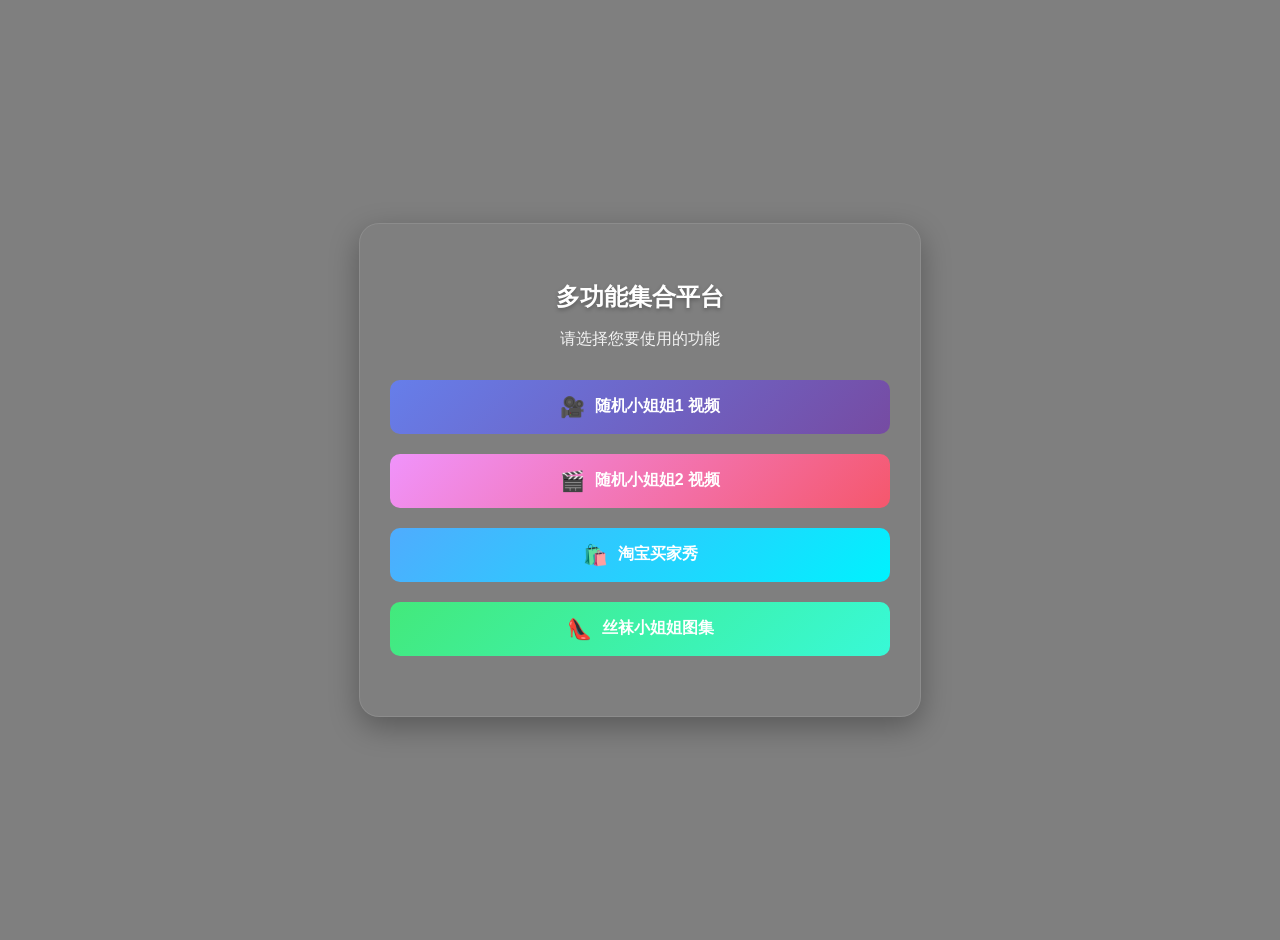
<file: index.html>
<!DOCTYPE html>
<html lang="zh-CN">
<head>
    <meta charset="UTF-8">
    <meta name="viewport" content="width=device-width, initial-scale=1.0">
    <title>多功能集合 - 独立功能入口</title>
    <style>
        body {
            background-image: url('https://free-img.400040.xyz/4/2026/02/08/69888de882e23.jpg');
            background-size: cover;
            background-position: center;
            background-attachment: fixed;
            background-color: rgba(0, 0, 0, 0.5);
            margin: 0;
            min-height: 100vh;
            display: flex;
            flex-direction: column;
            justify-content: center;
            align-items: center;
            font-family: 'Microsoft YaHei', sans-serif;
            padding: 20px;
        }
        /* 主功能选择界面 - 直接显示（已修改为全透明） */
        .source-selector {
            text-align: center;
            background: transparent; /* 改为全透明背景 */
            padding: 40px 30px;
            border-radius: 20px;
            backdrop-filter: none; /* 移除磨砂效果 */
            width: 90%;
            max-width: 500px;
            box-shadow: 0 10px 30px rgba(0, 0, 0, 0.3);
            border: 1px solid rgba(255, 255, 255, 0.1);
        }
        .source-selector h1 {
            color: white;
            margin-bottom: 10px;
            font-size: 24px;
            text-shadow: 0 2px 4px rgba(0,0,0,0.3);
        }
        .source-selector h3 {
            color: rgba(255, 255, 255, 0.9);
            margin-bottom: 30px;
            font-size: 16px;
            font-weight: normal;
        }
        .source-btn {
            background-color: #FF69B4;
            border: none;
            color: white;
            padding: 15px 25px;
            font-size: 16px;
            cursor: pointer;
            border-radius: 10px;
            margin: 0 0 20px 0;
            transition: all 0.3s ease;
            width: 100%;
            box-sizing: border-box;
            font-weight: bold;
            display: flex;
            align-items: center;
            justify-content: center;
            gap: 10px;
        }
        .source-btn:hover {
            background-color: #FF1493;
            transform: translateY(-3px);
            box-shadow: 0 5px 15px rgba(0,0,0,0.2);
        }
        .source-btn:active {
            transform: translateY(0);
        }
        .source-btn:nth-child(3) { /* 随机小姐姐1 */
            background: linear-gradient(135deg, #667eea 0%, #764ba2 100%);
        }
        .source-btn:nth-child(4) { /* 随机小姐姐2 */
            background: linear-gradient(135deg, #f093fb 0%, #f5576c 100%);
        }
        .source-btn:nth-child(5) { /* 淘宝买家秀 */
            background: linear-gradient(135deg, #4facfe 0%, #00f2fe 100%);
        }
        .source-btn:nth-child(6) { /* 丝袜小姐姐图集 */
            background: linear-gradient(135deg, #43e97b 0%, #38f9d7 100%);
        }
        .btn-icon {
            font-size: 20px;
        }
        .video-container {
            position: relative;
            width: 90%;
            max-width: 600px;
            margin-top: 20px;
            display: none;
        }
        .video-container video {
            width: 100%;
            height: auto;
            border-radius: 12px;
            box-shadow: 0 8px 32px 0 rgba(31, 38, 135, 0.37);
            background: #000;
            display: block;
        }
        .btn-container {
            position: absolute;
            top: 20px;
            right: 20px;
            display: flex;
            gap: 10px;
            z-index: 10;
        }
        .ctrl-btn {
            padding: 10px 20px;
            background: rgba(255, 105, 180, 0.8);
            color: white;
            border: none;
            border-radius: 20px;
            font-size: 14px;
            cursor: pointer;
            transition: background 0.2s;
            backdrop-filter: blur(5px);
        }
        .ctrl-btn:hover {
            background: rgba(255, 105, 180, 1);
        }
        #switchSourceBtn {
            background: rgba(30, 144, 255, 0.8);
        }
        #switchSourceBtn:hover {
            background: rgba(30, 144, 255, 1);
        }
        #loading {
            position: absolute;
            top: 50%;
            left: 50%;
            transform: translate(-50%, -50%);
            color: #fff;
            font-size: 16px;
            background: rgba(0,0,0,0.5);
            padding: 10px 20px;
            border-radius: 10px;
            display: none;
        }
        /* 淘宝买家秀模式的样式 */
        .taobao-mode {
            display: none; /* 默认隐藏 */
            position: fixed;
            top: 0;
            left: 0;
            width: 100%;
            height: 100%;
            background: #f0f2f5;
            z-index: 100;
            justify-content: center;
            align-items: center;
            flex-direction: column;
            padding: 20px;
        }
        .taobao-container {
            width: 100%;
            max-width: 500px;
            background: white;
            border-radius: 10px;
            box-shadow: 0 5px 15px rgba(0,0,0,0.1);
            overflow: hidden;
        }
        .taobao-image-container {
            position: relative;
            width: 100%;
            height: 400px;
            background: #f8f9fa;
            display: flex;
            justify-content: center;
            align-items: center;
        }
        .taobao-image-container img {
            max-width: 100%;
            max-height: 100%;
            object-fit: contain;
        }
        .taobao-loading {
            position: absolute;
            top: 50%;
            left: 50%;
            transform: translate(-50%, -50%);
            text-align: center;
            color: #666;
        }
        .taobao-spinner {
            width: 30px;
            height: 30px;
            border: 3px solid #f3f3f3;
            border-top: 3px solid #3498db;
            border-radius: 50%;
            animation: spin 1s linear infinite;
            margin: 0 auto 10px;
        }
        .taobao-error {
            color: #e74c3c;
            text-align: center;
            padding: 20px;
        }
        .taobao-button-container {
            padding: 20px;
            text-align: center;
        }
        .taobao-next-btn {
            background: #3498db;
            color: white;
            border: none;
            padding: 12px 30px;
            font-size: 16px;
            border-radius: 5px;
            cursor: pointer;
            transition: background 0.3s;
        }
        .taobao-next-btn:hover {
            background: #2980b9;
        }
        .taobao-next-btn:disabled {
            background: #95a5a6;
            cursor: not-allowed;
        }
        .taobao-back-btn {
            margin-top: 20px;
            background: rgba(100, 100, 100, 0.8);
            color: white;
            border: none;
            padding: 12px 30px;
            font-size: 16px;
            border-radius: 5px;
            cursor: pointer;
            transition: background 0.3s;
        }
        .taobao-back-btn:hover {
            background: rgba(70, 70, 70, 0.8);
        }
        /* 丝袜小姐姐图集界面样式 */
        .sister-image-mode {
            display: none; /* 默认隐藏 */
            position: fixed;
            top: 0;
            left: 0;
            width: 100%;
            height: 100%;
            background: linear-gradient(135deg, #667eea 0%, #764ba2 100%);
            z-index: 100;
            justify-content: center;
            align-items: center;
            flex-direction: column;
            padding: 20px;
            color: white;
            font-family: "Microsoft YaHei", sans-serif;
        }
        .sister-image-mode h1 {
            font-size: 22px;
            margin-top: 20px;
            margin-bottom: 20px;
            text-shadow: 0 2px 4px rgba(0,0,0,0.2);
        }
        .img-btn-container {
            display: flex;
            flex-direction: column;
            align-items: center;
            gap: 15px;
            margin-bottom: 20px;
        }
        .btn-next {
            padding: 12px 40px;
            font-size: 18px;
            border: none;
            border-radius: 50px;
            cursor: pointer;
            transition: all 0.3s ease;
            color: white;
            font-weight: bold;
            background: linear-gradient(to right, #12c2e9, #c471ed, #f64f59);
            box-shadow: 0 4px 15px rgba(0,0,0,0.2);
        }
        .btn-next:hover {
            transform: translateY(-3px);
            box-shadow: 0 6px 20px rgba(0,0,0,0.3);
        }
        .btn-next:active {
            transform: translateY(-1px);
        }
        .btn-next:disabled {
            opacity: 0.6;
            cursor: not-allowed;
            transform: none;
        }
        #image-container {
            width: 90%;
            max-width: 600px;
            height: 400px;
            background: rgba(255, 255, 255, 0.1);
            border-radius: 15px;
            display: flex;
            align-items: center;
            justify-content: center;
            overflow: hidden;
            margin-top: 5px;
            margin-bottom: 20px;
            border: 2px dashed rgba(255, 255, 255, 0.3);
        }
        #image-container img {
            max-width: 100%;
            max-height: 100%;
            object-fit: contain;
            border-radius: 10px;
            box-shadow: 0 10px 30px rgba(0,0,0,0.3);
            animation: fadeIn 0.5s ease;
        }
        @keyframes fadeIn {
            from { opacity: 0; }
            to { opacity: 1; }
        }
        .loading, .error {
            font-size: 16px;
            padding: 20px;
            text-align: center;
        }
        .loading { color: #ccc; }
        .error { color: #ff9d8e; font-weight: bold; }
        .counter {
            font-size: 16px;
            color: rgba(255, 255, 255, 0.8);
            margin-top: 10px;
        }
        
        /* 返回主界面按钮样式 */
        .back-to-home-btn {
            position: fixed;
            bottom: 20px;
            left: 50%;
            transform: translateX(-50%);
            padding: 12px 30px;
            font-size: 16px;
            border: none;
            border-radius: 25px;
            cursor: pointer;
            transition: all 0.3s ease;
            color: white;
            font-weight: bold;
            background: linear-gradient(to right, #4A00E0, #8E2DE2);
            box-shadow: 0 4px 15px rgba(0,0,0,0.3);
            z-index: 101;
        }
        .back-to-home-btn:hover {
            transform: translateX(-50%) translateY(-2px);
            box-shadow: 0 6px 20px rgba(0,0,0,0.4);
        }
    </style>
</head>
<body>
    <!-- 主功能选择界面 - 直接显示 -->
    <div class="source-selector" id="sourceSelector">
        <h1>多功能集合平台</h1>
        <h3>请选择您要使用的功能</h3>
        <button class="source-btn" id="source1Btn">
            <span class="btn-icon">🎥</span> 随机小姐姐1 视频
        </button>
        <button class="source-btn" id="source2Btn">
            <span class="btn-icon">🎬</span> 随机小姐姐2 视频
        </button>
        <button class="source-btn" id="taobaoBtn">
            <span class="btn-icon">🛍️</span> 淘宝买家秀
        </button>
        <button class="source-btn" id="imageBtn">
            <span class="btn-icon">👠</span> 丝袜小姐姐图集
        </button>
    </div>
    <!-- 视频播放容器 -->
    <div class="video-container" id="videoContainer">
        <video id="videoPlayer" muted playsinline></video>
        <div class="btn-container">
            <button class="ctrl-btn" id="nextBtn">换一个视频</button>
            <button class="ctrl-btn" id="switchSourceBtn">返回主页</button>
            <button class="ctrl-btn" id="muteBtn">静音</button>
        </div>
        <div id="loading">正在加载...</div>
    </div>
    <!-- 淘宝买家秀界面 -->
    <div class="taobao-mode" id="taobaoMode">
        <div class="taobao-container">
            <div class="taobao-image-container">
                <div id="taobaoLoading" class="taobao-loading" style="display: block;">
                    <div class="taobao-spinner"></div>
                    <p>正在加载图片...</p>
                </div>
                
                <div id="taobaoError" class="taobao-error" style="display: none;">
                    加载失败，请重试
                </div>
                
                <img id="taobaoImage" alt="淘宝买家秀" style="display: none;">
            </div>
            
            <div class="taobao-button-container">
                <button id="taobaoNextBtn" class="taobao-next-btn">下一张</button>
            </div>
        </div>
        <button class="back-to-home-btn" id="taobaoBackBtn">返回主页</button>
    </div>
    <!-- 丝袜小姐姐图集界面 -->
    <div class="sister-image-mode" id="sisterImageMode">
        <h1>丝袜小姐姐图集</h1>
        <div class="img-btn-container">
            <button class="btn-next" id="img-next-btn">点击下一张</button>
            <div class="counter" id="img-counter">已加载: 0 张</div>
        </div>
        <div id="image-container">
            <div class="loading">点击上方按钮加载图片...</div>
        </div>
        <button class="back-to-home-btn" id="img-back-to-video-btn">返回主页</button>
    </div>
    <script>
        // DOM元素获取
        const sourceSelector = document.getElementById('sourceSelector');
        const source1Btn = document.getElementById('source1Btn');
        const source2Btn = document.getElementById('source2Btn');
        const taobaoBtn = document.getElementById('taobaoBtn');
        const imageBtn = document.getElementById('imageBtn');
        
        const videoContainer = document.getElementById('videoContainer');
        const video = document.getElementById('videoPlayer');
        const nextBtn = document.getElementById('nextBtn');
        const switchSourceBtn = document.getElementById('switchSourceBtn');
        const muteBtn = document.getElementById('muteBtn');
        const loading = document.getElementById('loading');
        
        const sisterImageMode = document.getElementById('sisterImageMode');
        const imgBackToVideoBtn = document.getElementById('img-back-to-video-btn');
        const imgNextBtn = document.getElementById('img-next-btn');
        const imgCounter = document.getElementById('img-counter');
        const imageContainer = document.getElementById('image-container');
        
        const taobaoMode = document.getElementById('taobaoMode');
        const taobaoImageElement = document.getElementById('taobaoImage');
        const taobaoLoadingElement = document.getElementById('taobaoLoading');
        const taobaoErrorElement = document.getElementById('taobaoError');
        const taobaoNextBtn = document.getElementById('taobaoNextBtn');
        const taobaoBackBtn = document.getElementById('taobaoBackBtn');
        // 状态变量
        let isLoading = false;
        let isMuted = false;
        let currentSource = null;
        let isTaobaoLoading = false;
        let isVideoPlaying = false;
        
        // 图片加载相关变量
        const CORS_PROXY = 'https://corsproxy.io/?';
        let imgLoadCount = 0;
        // API接口定义
        const apiSource1 = 'https://api.lolimi.cn/API/xjj/xjj';
        const apiSource2 = 'https://api.kuleu.com/api/MP4_xiaojiejie?type=json'; // 已替换为目标接口
        const taobaoApiUrl = 'https://yunapi.cn/api/sjtbmjx';
        // 视频加载和播放函数
        async function loadAndPlayVideo() {
            if (isLoading || !currentSource) return;
            isLoading = true;
            loading.style.display = 'block';
            try {
                const targetApi = currentSource === 'source1' ? apiSource1 : apiSource2;
                console.log(`正在请求视频源: ${targetApi} (当前来源: ${currentSource})`);
                let videoUrl = '';
                if (currentSource === 'source1') {
                    videoUrl = targetApi + '?t=' + new Date().getTime();
                } else {
                    console.log('开始请求接口:', targetApi);
                    const response = await fetch(targetApi);
                    
                    if (!response.ok) {
                        const errorText = await response.text();
                        console.error('接口请求失败:', {
                            status: response.status,
                            statusText: response.statusText,
                            response: errorText
                        });
                        throw new Error(`接口请求失败: ${response.status} ${response.statusText}`);
                    }
                    
                    const data = await response.json();
                    console.log('接口返回的数据:', data);
                    
                    // 适配目标接口返回格式：code=200，视频地址在mp4_video字段
                    if (data.code === 200 && data.mp4_video) {
                        videoUrl = data.mp4_video;
                    } else {
                        console.error('无法识别的接口返回格式:', data);
                        throw new Error('接口返回格式不符合预期，无法提取视频地址');
                    }
                    
                    console.log('成功提取视频地址:', videoUrl);
                }
                console.log(`最终获取的视频地址: ${videoUrl}`);
                
                if (!videoUrl) {
                    throw new Error('未能获取到有效的视频地址');
                }
                video.pause();
                video.src = videoUrl;
                video.muted = isMuted;
                video.onerror = null;
                video.onloadeddata = null;
                video.oncanplaythrough = null;
                const loadTimeout = setTimeout(() => {
                    if (isLoading) {
                        console.warn('视频加载超时');
                        isLoading = false;
                        loading.style.display = 'none';
                        alert('视频加载超时，请重试');
                    }
                }, 15000);
                video.onloadeddata = () => {
                    clearTimeout(loadTimeout);
                    console.log('视频数据已加载，开始播放');
                    video.play().then(() => {
                        isVideoPlaying = true;
                        isLoading = false;
                        loading.style.display = 'none';
                    }).catch(e => {
                        console.log("自动播放被阻止:", e);
                        isLoading = false;
                        loading.style.display = 'none';
                        alert('视频已加载，请点击视频播放按钮');
                    });
                };
                video.oncanplaythrough = () => {
                    clearTimeout(loadTimeout);
                    console.log('视频可以流畅播放');
                    isLoading = false;
                    loading.style.display = 'none';
                };
                video.onerror = (e) => {
                    clearTimeout(loadTimeout);
                    console.error('视频播放错误:', e);
                    console.error('视频错误详情:', video.error);
                    console.error('视频URL:', videoUrl);
                    
                    isLoading = false;
                    loading.style.display = 'none';
                    isVideoPlaying = false;
                    
                    let errorMsg = '视频加载失败';
                    // 结合报错信息：若为文件类型不支持，单独提示
                    if (video.error && video.error.code === 3) {
                        errorMsg = '视频解码失败，当前不支持该文件类型，请重试';
                    } else if (video.error) {
                        switch(video.error.code) {
                            case 1: errorMsg = '视频加载被中止'; break;
                            case 2: errorMsg = '网络错误导致视频加载失败'; break;
                            case 4: errorMsg = '视频格式不支持或损坏'; break;
                        }
                    }
                    alert(`${errorMsg}，请重试或切换来源`);
                };
            } catch (error) {
                console.error('播放过程出错:', error);
                console.error('错误堆栈:', error.stack);
                isLoading = false;
                loading.style.display = 'none';
                isVideoPlaying = false;
                alert('播放失败: ' + error.message);
            }
        }
        // 丝袜小姐姐图集图片加载函数
        async function loadRandomImage() {
            const container = document.getElementById('image-container');
            container.innerHTML = '<div class="loading">客官别急...</div>';
            imgNextBtn.disabled = true;
            imgNextBtn.textContent = '客官别急...';
            const types = ['white', 'black'];
            const randomType = types[Math.floor(Math.random() * types.length)];
            const apiUrl = `https://api.lolimi.cn/API/meizi/api?type=${randomType}&_t=${Date.now()}`;
            try {
                const apiResponse = await fetch(apiUrl);
                if (!apiResponse.ok) throw new Error(`接口请求失败: ${apiResponse.status}`);
                
                const jsonData = await apiResponse.json();
                console.log('图片接口返回数据:', jsonData);
                if (jsonData.code === 1 && jsonData.text) {
                    const realImageUrl = jsonData.text;
                    const proxyImageUrl = CORS_PROXY + encodeURIComponent(realImageUrl);
                    
                    const img = new Image();
                    img.onload = function() {
                        container.innerHTML = '';
                        container.appendChild(img);
                        imgLoadCount++;
                        imgCounter.textContent = `已加载: ${imgLoadCount} 张`;
                        imgNextBtn.disabled = false;
                        imgNextBtn.textContent = '点击下一张';
                    };
                    img.onerror = function() {
                        console.warn('代理加载失败，尝试直接加载...');
                        const imgDirect = new Image();
                        imgDirect.onload = function() {
                            container.innerHTML = '';
                            container.appendChild(imgDirect);
                            imgLoadCount++;
                            imgCounter.textContent = `已加载: ${imgLoadCount} 张`;
                            imgNextBtn.disabled = false;
                            imgNextBtn.textContent = '点击下一张';
                        };
                        imgDirect.onerror = function() {
                            container.innerHTML = '<div class="error">图片加载失败，请重试</div>';
                            imgNextBtn.disabled = false;
                            imgNextBtn.textContent = '点击下一张';
                        };
                        imgDirect.src = realImageUrl;
                    };
                    img.src = proxyImageUrl;
                } else {
                    throw new Error('接口返回数据格式异常');
                }
            } catch (error) {
                console.error('图片加载出错:', error);
                container.innerHTML = '<div class="error">加载失败，请检查网络后重试</div>';
                imgNextBtn.disabled = false;
                imgNextBtn.textContent = '点击下一张';
            }
        }
        // 淘宝买家秀图片加载函数
        function loadTaobaoImage() {
            if (isTaobaoLoading) return;
            
            isTaobaoLoading = true;
            taobaoNextBtn.disabled = true;
            taobaoNextBtn.textContent = '加载中...';
            taobaoLoadingElement.style.display = 'block';
            taobaoErrorElement.style.display = 'none';
            taobaoImageElement.style.display = 'none';
            
            try {
                const img = new Image();
                const timestamp = Date.now();
                const imageUrl = `${taobaoApiUrl}?t=${timestamp}`;
                
                img.onload = () => {
                    taobaoImageElement.src = imageUrl;
                    taobaoImageElement.style.display = 'block';
                    taobaoErrorElement.style.display = 'none';
                    
                    isTaobaoLoading = false;
                    taobaoNextBtn.disabled = false;
                    taobaoNextBtn.textContent = '下一张';
                    taobaoLoadingElement.style.display = 'none';
                };
                
                img.onerror = () => {
                    taobaoErrorElement.style.display = 'block';
                    taobaoLoadingElement.style.display = 'none';
                    
                    isTaobaoLoading = false;
                    taobaoNextBtn.disabled = false;
                    taobaoNextBtn.textContent = '下一张';
                };
                
                img.src = imageUrl;
                
            } catch (error) {
                taobaoErrorElement.style.display = 'block';
                taobaoLoadingElement.style.display = 'none';
                
                isTaobaoLoading = false;
                taobaoNextBtn.disabled = false;
                taobaoNextBtn.textContent = '下一张';
            }
        }
        // --- 事件监听器 ---
        
        // 四个独立功能按钮的点击事件
        source1Btn.addEventListener('click', () => {
            currentSource = 'source1';
            sourceSelector.style.display = 'none';
            videoContainer.style.display = 'block';
            loadAndPlayVideo();
        });
        source2Btn.addEventListener('click', () => {
            currentSource = 'source2';
            sourceSelector.style.display = 'none';
            videoContainer.style.display = 'block';
            loadAndPlayVideo();
        });
        taobaoBtn.addEventListener('click', () => {
            sourceSelector.style.display = 'none';
            taobaoMode.style.display = 'flex';
            loadTaobaoImage();
        });
        imageBtn.addEventListener('click', () => {
            sourceSelector.style.display = 'none';
            sisterImageMode.style.display = 'flex';
            loadRandomImage(); // 进入时自动加载第一张图片
        });
        // 视频界面控制按钮
        nextBtn.addEventListener('click', loadAndPlayVideo);
        switchSourceBtn.addEventListener('click', () => {
            videoContainer.style.display = 'none';
            sourceSelector.style.display = 'block';
            
            if (video.src && video.src !== '' && !video.paused) {
                video.pause();
                isVideoPlaying = false;
            }
        });
        muteBtn.addEventListener('click', () => {
            isMuted = !isMuted;
            video.muted = isMuted;
            muteBtn.textContent = isMuted ? '取消静音' : '静音';
        });
        // 丝袜图集界面控制
        imgNextBtn.addEventListener('click', loadRandomImage);
        imgBackToVideoBtn.addEventListener('click', () => {
            sisterImageMode.style.display = 'none';
            sourceSelector.style.display = 'block';
        });
        // 淘宝买家秀界面控制
        taobaoNextBtn.addEventListener('click', loadTaobaoImage);
        taobaoBackBtn.addEventListener('click', () => {
            taobaoMode.style.display = 'none';
            sourceSelector.style.display = 'block';
        });
        // 视频事件监听
        video.addEventListener('ended', () => {
            isVideoPlaying = false;
            loadAndPlayVideo();
        });
        video.addEventListener('play', () => {
            isVideoPlaying = true;
        });
        video.addEventListener('pause', () => {
            isVideoPlaying = false;
        });
        // 键盘快捷键支持
        document.addEventListener('keydown', (event) => {
            // 在丝袜图集界面：空格键或右箭头键切换图片
            if (sisterImageMode.style.display === 'flex') {
                if (event.code === 'Space' || event.code === 'ArrowRight') {
                    if (!imgNextBtn.disabled) {
                        event.preventDefault();
                        loadRandomImage();
                    }
                }
            }
            
            // 在淘宝买家秀界面：空格键或右箭头键切换图片
            if (taobaoMode.style.display === 'flex') {
                if (event.code === 'Space' || event.code === 'ArrowRight') {
                    if (!taobaoNextBtn.disabled) {
                        event.preventDefault();
                        loadTaobaoImage();
                    }
                }
            }
            
            // 在视频播放界面：空格键切换播放/暂停
            if (videoContainer.style.display === 'block') {
                if (event.code === 'Space') {
                    event.preventDefault();
                    if (video.paused) {
                        video.play();
                    } else {
                        video.pause();
                    }
                }
            }
            
            // 通用返回：ESC键返回主页
            if (event.code === 'Escape') {
                if (videoContainer.style.display === 'block') {
                    videoContainer.style.display = 'none';
                    sourceSelector.style.display = 'block';
                    if (!video.paused) video.pause();
                } else if (sisterImageMode.style.display === 'flex') {
                    sisterImageMode.style.display = 'none';
                    sourceSelector.style.display = 'block';
                } else if (taobaoMode.style.display === 'flex') {
                    taobaoMode.style.display = 'none';
                    sourceSelector.style.display = 'block';
                }
            }
        });
    </script>
</body>
</html>
</file>
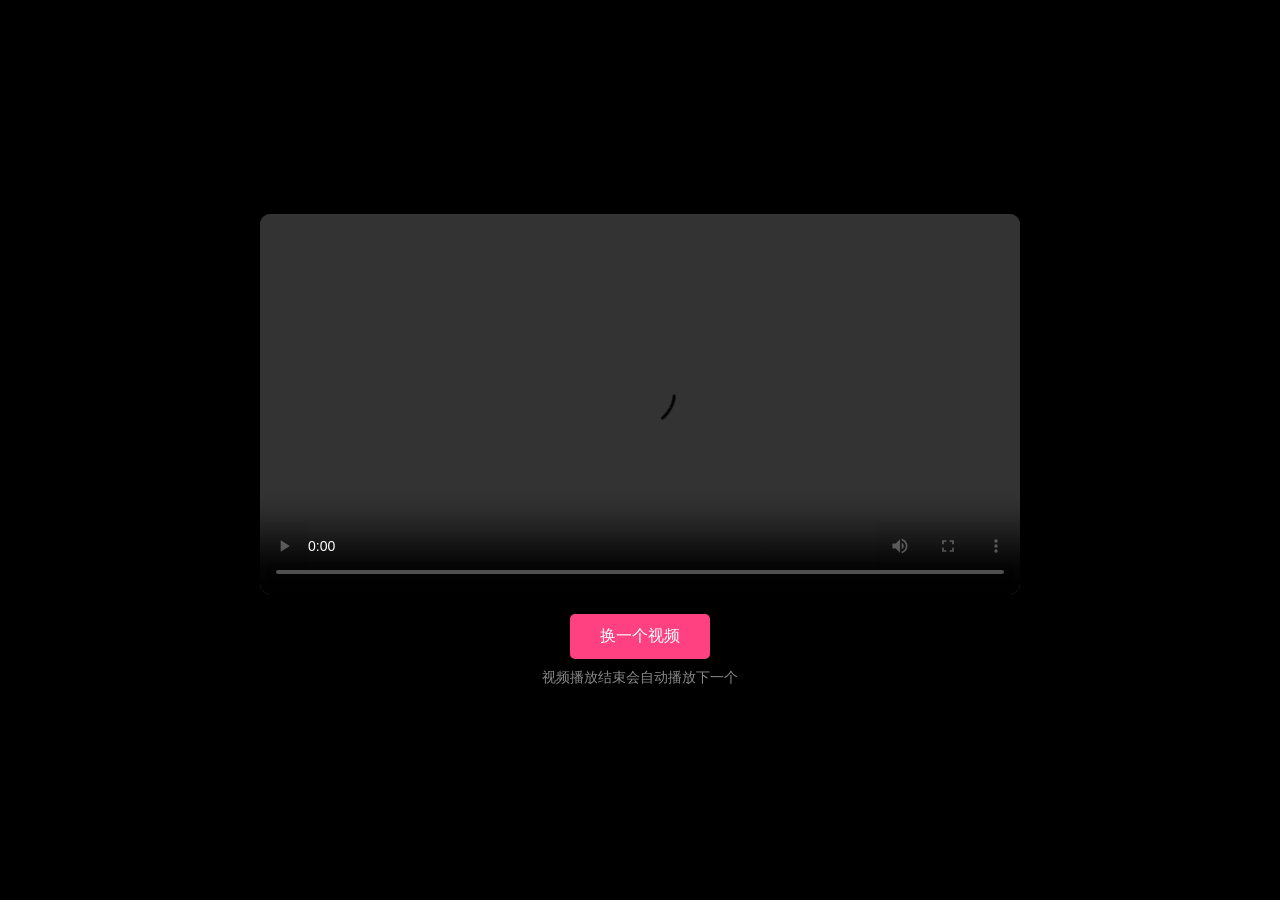
<file: 云智小姐姐.html>
<!DOCTYPE html>
<html>
<head>
    <meta charset="UTF-8">
    <meta name="viewport" content="width=device-width, initial-scale=1.0">
    <title>随机视频播放器</title>
    <style>
        * {
            margin: 0;
            padding: 0;
            box-sizing: border-box;
        }
        
        body {
            background: #000;
            display: flex;
            justify-content: center;
            align-items: center;
            min-height: 100vh;
            font-family: Arial, sans-serif;
        }
        
        .container {
            width: 100%;
            max-width: 800px;
            padding: 20px;
        }
        
        .video-container {
            position: relative;
            width: 100%;
            background: #222;
            border-radius: 10px;
            overflow: hidden;
            margin-bottom: 20px;
        }
        
        video {
            width: 100%;
            display: block;
        }
        
        .loading {
            position: absolute;
            top: 50%;
            left: 50%;
            transform: translate(-50%, -50%);
            color: white;
            font-size: 18px;
        }
        
        .controls {
            text-align: center;
        }
        
        button {
            background: #ff4081;
            color: white;
            border: none;
            padding: 12px 30px;
            font-size: 16px;
            border-radius: 5px;
            cursor: pointer;
        }
        
        button:hover {
            background: #f50057;
        }
        
        .info {
            color: #888;
            font-size: 14px;
            margin-top: 10px;
        }
    </style>
</head>
<body>
    <div class="container">
        <div class="video-container">
            <!-- 直接将API URL设置为视频源 -->
            <video id="videoPlayer" controls autoplay>
                <source src="https://yunzhiapi.cn/API/jxhssp.php?token=cZSYhqct8Ttg" type="video/mp4">
                您的浏览器不支持视频播放
            </video>
            <div id="loading" class="loading" style="display: none;">加载中...</div>
        </div>
        
        <div class="controls">
            <button onclick="changeVideo()">换一个视频</button>
            <div class="info">视频播放结束会自动播放下一个</div>
        </div>
    </div>

    <script>
        const videoPlayer = document.getElementById('videoPlayer');
        const loading = document.getElementById('loading');
        
        // API URL
        const API_URL = 'https://yunzhiapi.cn/API/jxhssp.php?token=cZSYhqct8Ttg';
        
        // 视频播放结束监听
        videoPlayer.addEventListener('ended', function() {
            changeVideo();
        });
        
        // 视频错误监听
        videoPlayer.addEventListener('error', function() {
            console.error('视频播放错误');
            setTimeout(changeVideo, 2000);
        });
        
        // 换一个视频
        function changeVideo() {
            // 在URL后添加时间戳，防止浏览器缓存
            const timestamp = new Date().getTime();
            const newVideoUrl = API_URL + '&t=' + timestamp;
            
            // 显示加载中
            loading.style.display = 'block';
            
            // 创建一个临时的video元素来预加载
            const tempVideo = document.createElement('video');
            tempVideo.preload = 'auto';
            
            // 当临时视频可以播放时，切换主视频源
            tempVideo.oncanplay = function() {
                videoPlayer.src = newVideoUrl;
                videoPlayer.load();
                loading.style.display = 'none';
                videoPlayer.play().catch(e => {
                    console.log('自动播放被阻止，需要用户交互');
                });
            };
            
            // 临时视频加载错误处理
            tempVideo.onerror = function() {
                loading.textContent = '加载失败，正在重试...';
                setTimeout(changeVideo, 2000);
            };
            
            // 开始加载临时视频
            tempVideo.src = newVideoUrl;
        }
        
        // 页面可见性变化处理
        document.addEventListener('visibilitychange', function() {
            if (document.hidden) {
                videoPlayer.pause();
            } else if (!videoPlayer.paused) {
                videoPlayer.play();
            }
        });
        
        // 键盘快捷键
        document.addEventListener('keydown', function(e) {
            if (e.code === 'Space' || e.code === 'Enter') {
                e.preventDefault();
                changeVideo();
            }
        });
    </script>
</body>
</html>
</file>
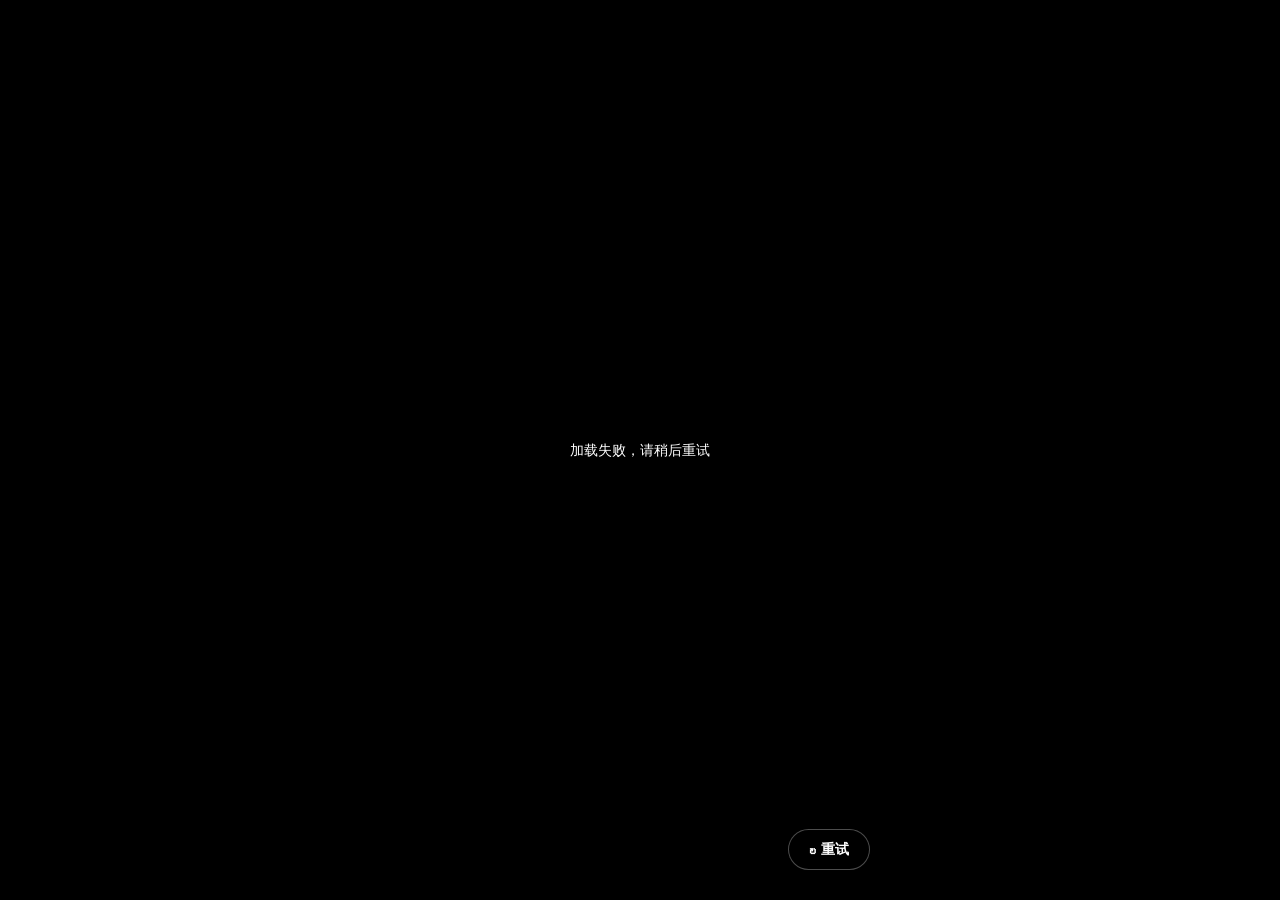
<file: 小姐姐.html>
<!DOCTYPE html>
<html lang="zh-CN">
<head>
    <meta charset="UTF-8">
    <meta name="viewport" content="width=device-width, initial-scale=1.0, maximum-scale=1.0, user-scalable=no">
    <title>随机小姐姐视频</title>
    <style>
        * {
            box-sizing: border-box;
            margin: 0;
            padding: 0;
        }

        body {
            font-family: -apple-system, BlinkMacSystemFont, "Segoe UI", Roboto, sans-serif;
            background: #000;
            height: 100vh;
            width: 100vw;
            display: flex;
            justify-content: center;
            align-items: center;
            overflow: hidden;
        }

        .container {
            position: relative;
            width: 100%;
            height: 100%;
            max-width: 500px;
            background: #111;
            display: flex;
            flex-direction: column;
        }

        .video-wrapper {
            position: relative;
            width: 100%;
            height: 100%;
            background: #000;
            display: flex;
            justify-content: center;
            align-items: center;
        }

        video {
            width: 100%;
            height: 100%;
            object-fit: cover;
            display: block;
        }

        .loader {
            position: absolute;
            width: 40px;
            height: 40px;
            border: 4px solid rgba(255,255,255,0.3);
            border-radius: 50%;
            border-top-color: #fff;
            animation: spin 1s ease-in-out infinite;
            z-index: 5;
        }

        .error-msg {
            position: absolute;
            color: #fff;
            background: rgba(0,0,0,0.6);
            padding: 10px 20px;
            border-radius: 20px;
            font-size: 0.9rem;
            display: none;
            z-index: 5;
            text-align: center;
        }

        .float-btn {
            position: absolute;
            bottom: 30px;
            right: 20px;
            background: rgba(0, 0, 0, 0.6);
            backdrop-filter: blur(5px);
            color: white;
            border: 1px solid rgba(255,255,255,0.3);
            padding: 10px 20px;
            font-size: 0.9rem;
            border-radius: 30px;
            cursor: pointer;
            outline: none;
            box-shadow: 0 4px 15px rgba(0,0,0,0.5);
            transition: all 0.3s ease;
            font-weight: 600;
            z-index: 20;
            display: flex;
            align-items: center;
            gap: 5px;
        }

        .float-btn:hover {
            background: rgba(255, 107, 107, 0.8);
            border-color: transparent;
            transform: scale(1.05);
        }

        .float-btn:active {
            transform: scale(0.95);
        }

        .float-btn:disabled {
            background: rgba(50,50,50,0.8);
            color: #aaa;
            cursor: not-allowed;
            transform: none;
        }

        .info-overlay {
            position: absolute;
            bottom: 80px;
            left: 15px;
            right: 80px;
            z-index: 10;
            color: white;
            text-shadow: 0 1px 3px rgba(0,0,0,0.8);
            pointer-events: none;
            opacity: 0;
            transition: opacity 0.3s;
        }
        
        .info-title {
            font-size: 1rem;
            font-weight: bold;
            margin-bottom: 4px;
            display: -webkit-box;
            -webkit-line-clamp: 2;
            -webkit-box-orient: vertical;
            overflow: hidden;
        }

        .info-author {
            font-size: 0.8rem;
            opacity: 0.9;
        }

        @keyframes spin {
            to { transform: rotate(360deg); }
        }
    </style>
</head>
<body>

    <div class="container">
        <div class="video-wrapper">
            <div class="loader" id="loader"></div>
            <span class="error-msg" id="errorMsg">加载失败<br>请重试</span>
            
            <div class="info-overlay" id="infoArea">
                <div class="info-title" id="videoTitle">加载中...</div>
                <div class="info-author" id="videoAuthor">作者：未知</div>
            </div>

            <video id="videoPlayer" playsinline controls loop>
                您的浏览器不支持 Video 标签。
            </video>

            <button id="refreshBtn" class="float-btn" onclick="loadVideo()">
                <span>↻</span> 换一个
            </button>
        </div>
    </div>

    <script>
        const ORIGINAL_API_URL = 'http://api.xn--ei1aa.cn/API/ks_new.php';
        // 使用多个CORS代理，如果第一个失败会自动尝试下一个
        const PROXY_SERVICES = [
            'https://api.allorigins.win/raw?url=',  // 代理1
            'https://corsproxy.io/?',              // 代理2
            'https://api.codetabs.com/v1/proxy?quest='  // 代理3
        ];
        
        const videoEl = document.getElementById('videoPlayer');
        const loader = document.getElementById('loader');
        const errorMsg = document.getElementById('errorMsg');
        const refreshBtn = document.getElementById('refreshBtn');
        const titleEl = document.getElementById('videoTitle');
        const authorEl = document.getElementById('videoAuthor');
        const infoArea = document.getElementById('infoArea');

        window.onload = loadVideo;

        async function loadVideo() {
            setLoading(true);
            infoArea.style.opacity = '0';
            videoEl.style.opacity = '0';
            
            const targetUrl = `${ORIGINAL_API_URL}?t=${new Date().getTime()}`;
            
            // 尝试多个代理，直到成功
            let lastError = null;
            
            for (let i = 0; i < PROXY_SERVICES.length; i++) {
                try {
                    const proxyUrl = PROXY_SERVICES[i] + encodeURIComponent(targetUrl);
                    console.log(`尝试代理 ${i+1}: ${PROXY_SERVICES[i].split('/')[2]}`);
                    
                    const response = await fetch(proxyUrl, {
                        // 添加超时控制
                        signal: AbortSignal.timeout(10000)
                    });
                    
                    if (!response.ok) {
                        throw new Error(`代理 ${i+1} 返回状态: ${response.status}`);
                    }

                    const data = await response.json();

                    if (data.code === 0 && data.data) {
                        const { Video, Cover, Title, Author } = data.data;

                        videoEl.src = Video;
                        if (Cover) videoEl.poster = Cover;

                        titleEl.textContent = Title || "无标题";
                        authorEl.textContent = `作者：${Author || "未知"}`;

                        videoEl.onloadeddata = () => {
                            setLoading(false);
                            videoEl.style.opacity = '1';
                            infoArea.style.opacity = '1';
                            videoEl.play().catch(() => {});
                        };

                        videoEl.onerror = () => handleError("视频无法播放");
                        return; // 成功，退出函数
                        
                    } else {
                        throw new Error(data.Tips || "数据格式错误");
                    }
                    
                } catch (error) {
                    lastError = error;
                    console.warn(`代理 ${i+1} 失败:`, error.message);
                    // 继续尝试下一个代理
                }
            }
            
            // 所有代理都失败
            console.error('所有代理尝试均失败:', lastError);
            handleError("加载失败，请稍后重试");
        }

        function setLoading(isLoading) {
            if (isLoading) {
                loader.style.display = 'block';
                errorMsg.style.display = 'none';
                refreshBtn.disabled = true;
                refreshBtn.innerHTML = '<span>⟳</span> 加载中...';
            } else {
                loader.style.display = 'none';
                refreshBtn.disabled = false;
                refreshBtn.innerHTML = '<span>↻</span> 换一个';
            }
        }

        function handleError(msg) {
            loader.style.display = 'none';
            errorMsg.textContent = msg;
            errorMsg.style.display = 'block';
            refreshBtn.disabled = false;
            refreshBtn.innerHTML = '<span>↻</span> 重试';
        }
        
        // 为fetch添加超时支持
        if (!AbortSignal.timeout) {
            AbortSignal.timeout = function(ms) {
                const controller = new AbortController();
                setTimeout(() => controller.abort(), ms);
                return controller.signal;
            };
        }
    </script>
</body>
</html>
</file>
